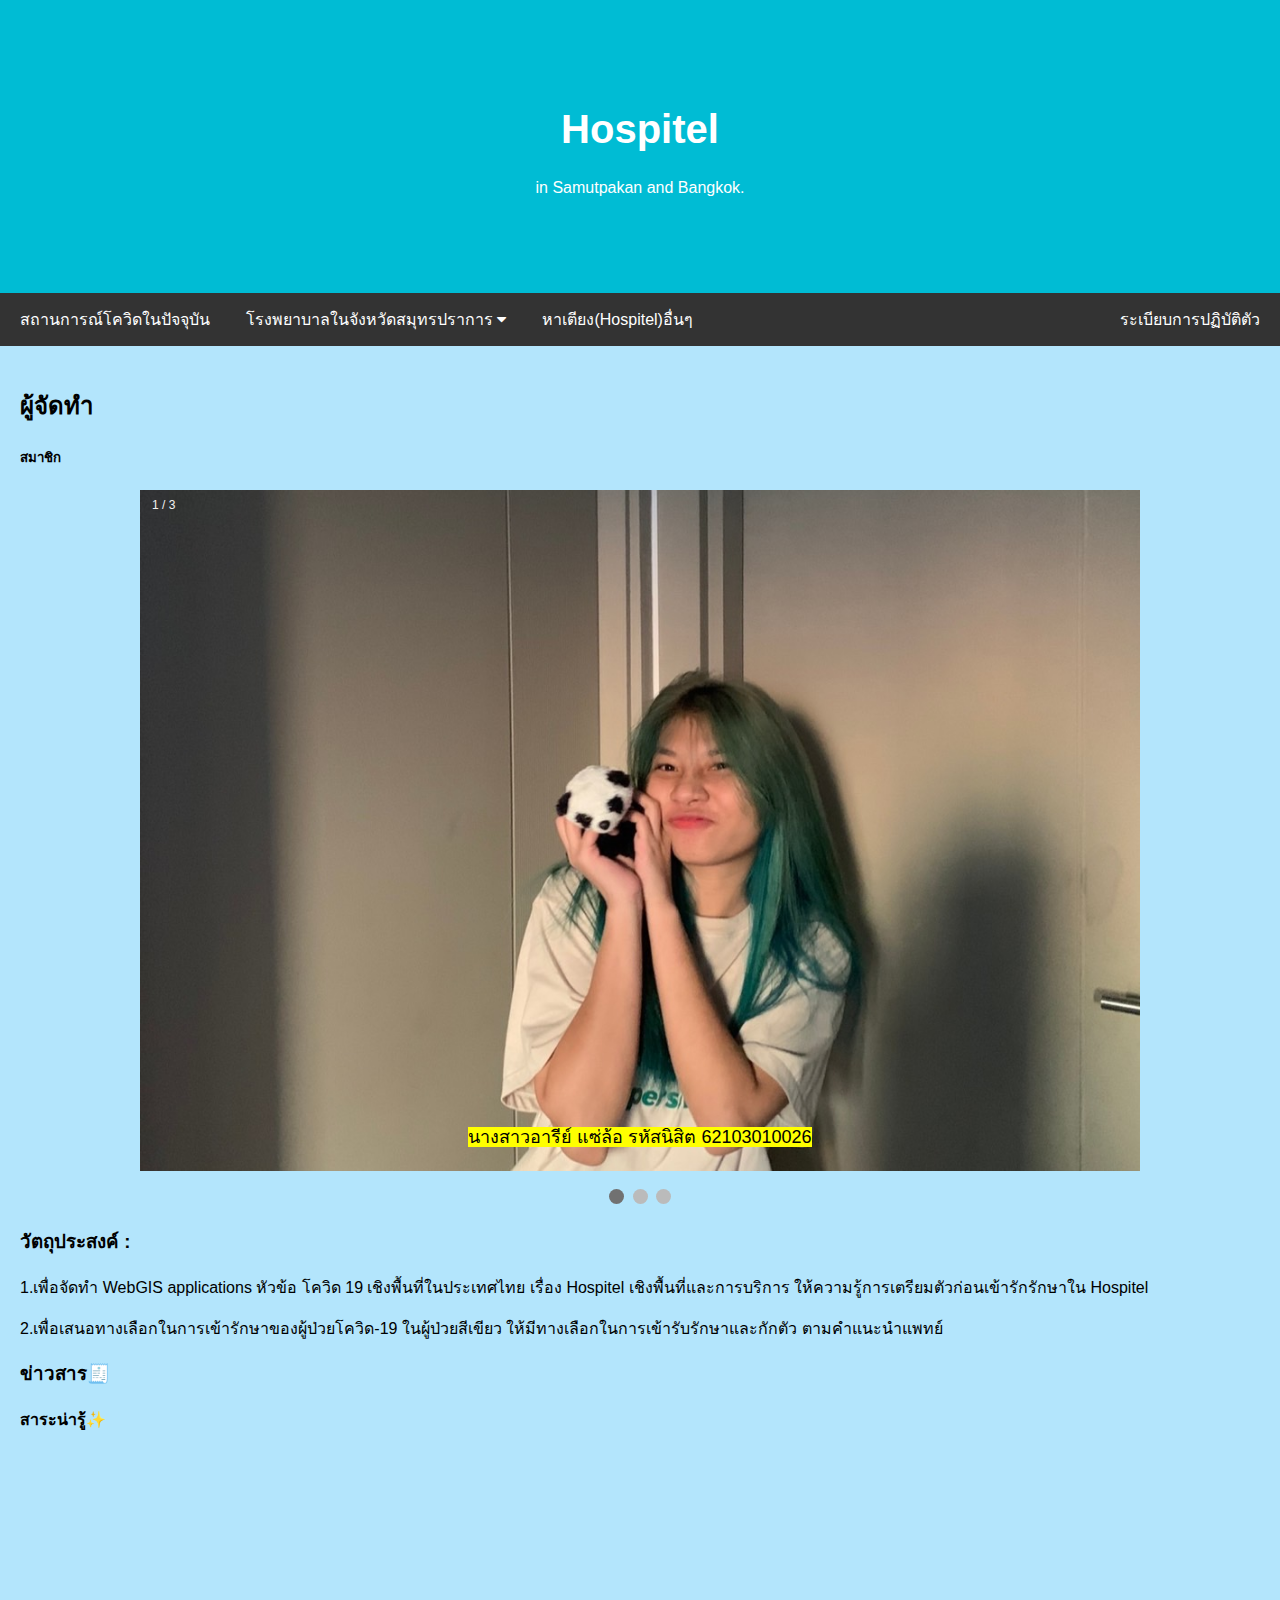
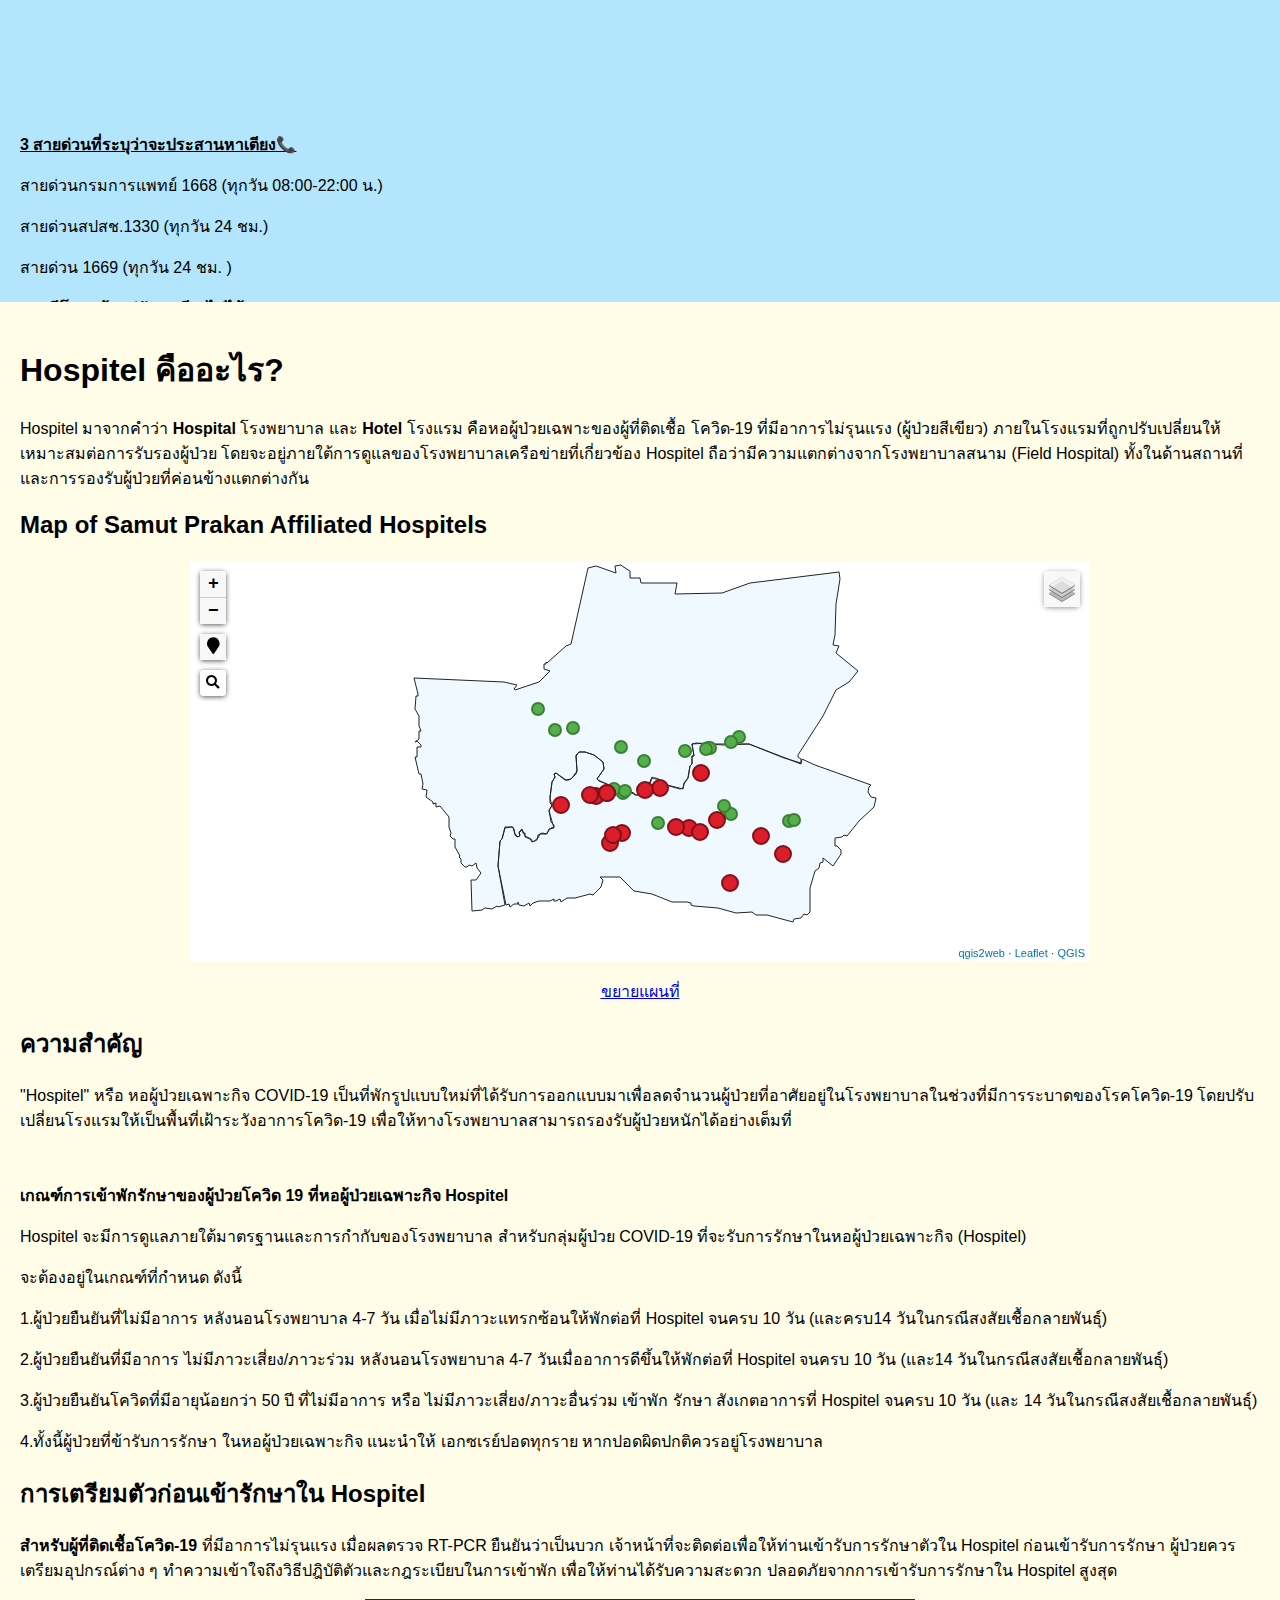
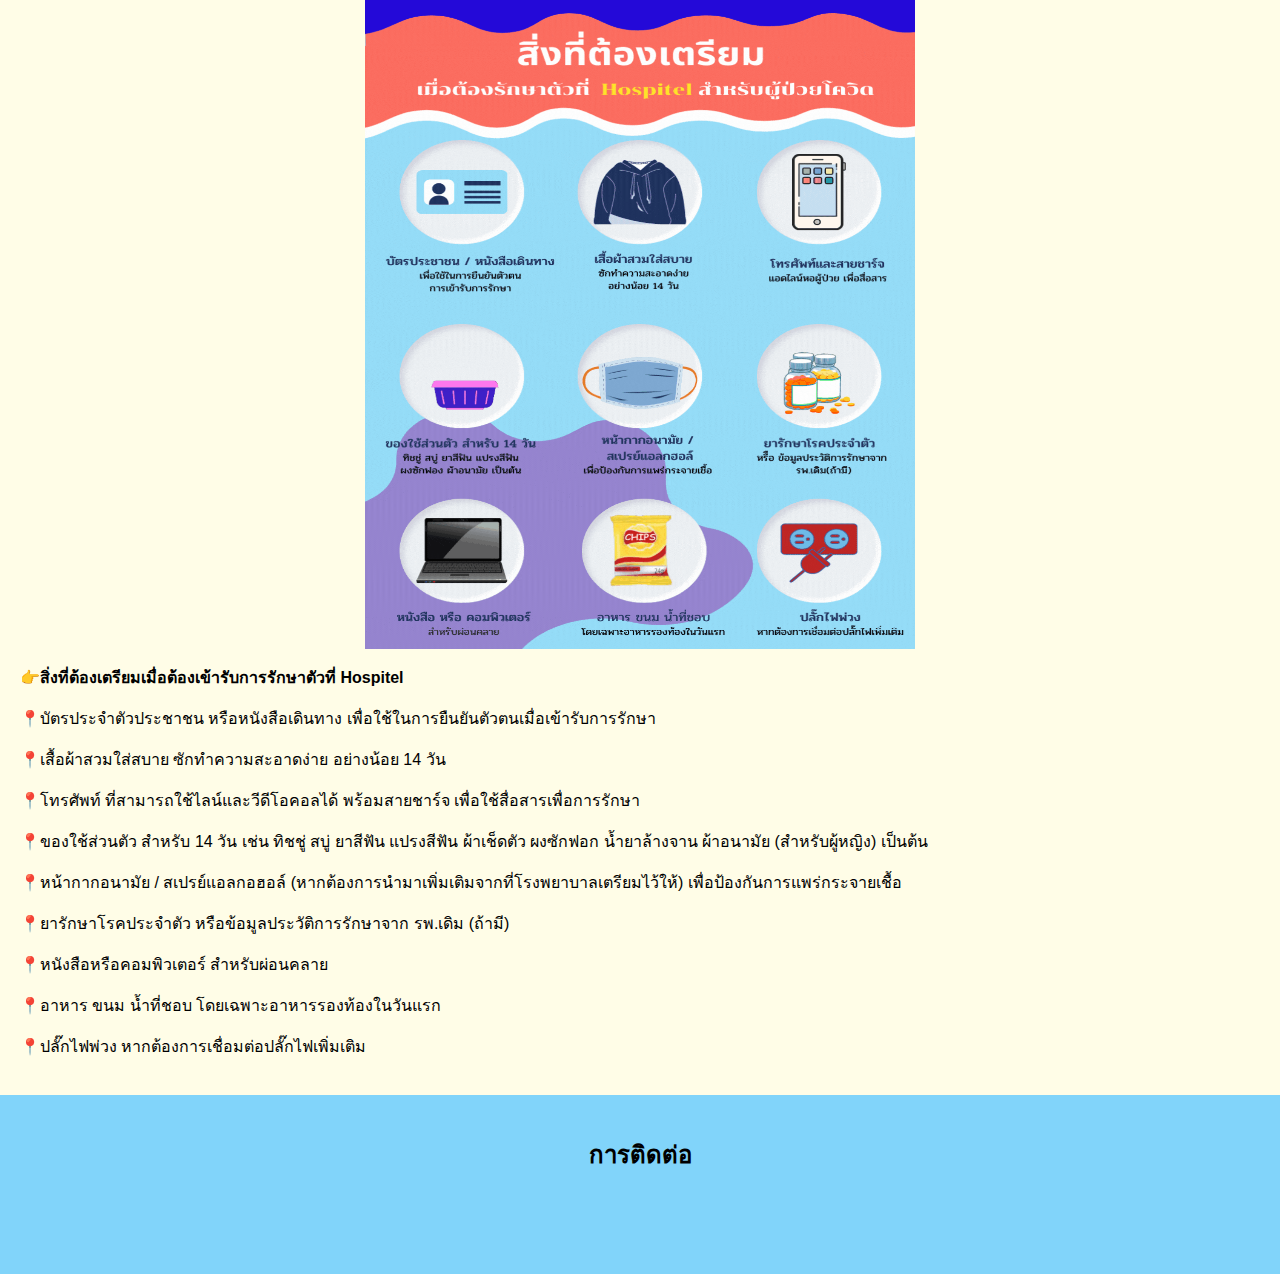
<file: index.html>
<html lang="en">
<head>
<title>Page Title</title>
<meta charset="UTF-8">
<meta name="viewport" content="width=device-width, initial-scale=1">
<link rel="stylesheet" href="css\styles.css">
<link rel="stylesheet" href="https://cdnjs.cloudflare.com/ajax/libs/font-awesome/4.7.0/css/font-awesome.min.css">
</head>
<body>

<div class="header">
  <h1>Hospitel</h1>
  <p>in Samutpakan and Bangkok.</p>
</div>

<div class="navbar">
  <a href="https://ddc.moph.go.th/covid19-dashboard/?dashboard=province">สถานการณ์โควิดในปัจจุบัน</a>
  <div class="dropdown">
  <button class="dropbtn" onclick="myFunction()">โรงพยาบาลในจังหวัดสมุทรปราการ
    <i class="fa fa-caret-down"></i>
  </button>
  <div class="dropdown-content" id="myDropdown">
    <a href="https://smpkhos.go.th/smpkV2/home.php">โรงพยาบาลสมุทรปราการ</a>
    <a href="http://www.muangsamut.net/?page_id=246">โรงพยาบาล เมืองสมุทรปู่เจ้า</a>
    <a href="https://www.paolohospital.com/th-TH/samut/Home">โรงพยาบาลเปาโลสมุทรปราการ</a>
    <a href="https://www.bph.go.th/it/">โรงพยาบาลบางพลี</a>
    <a href="https://www.rama.mahidol.ac.th/cnmi/contactus">โรงพยาบาล รามาธิบดีจักรีนฤบดินทร์</a>
    <a href="https://www.bangbohos.go.th/">โรงพยาบาลบางบ่อ</a>
    <a href="https://www.chularat3.com/">โรงพยาบาลจุฬารัตน์ 3 อินเตอร์</a>
    <a href="https://ch9airport.com/th/%E0%B8%AB%E0%B8%99%E0%B9%89%E0%B8%B2%E0%B9%81%E0%B8%A3%E0%B8%81/">โรงพยาบาลจุฬารัตน์ 9แอร์พอร์ต</a>
    <a href="https://www.bpksamutprakan.com/">โรงพยาบาลบางปะกอก สมุทรปราการ</a>
    <a href="https://healthserv.net/%E0%B9%82%E0%B8%A3%E0%B8%87%E0%B8%9E%E0%B8%A2%E0%B8%B2%E0%B8%9A%E0%B8%B2%E0%B8%A5%E0%B9%80%E0%B8%8B%E0%B9%87%E0%B8%99%E0%B8%97%E0%B8%A3%E0%B8%B1%E0%B8%A5%E0%B8%9B%E0%B8%B2%E0%B8%A3%E0%B9%8C%E0%B8%84-hospd763">โรงพยาบาลเซ็นทรัลปาร์ค</a>
    <a href="https://www.sikarin.com/">โรงพยาบาลศิครินทร์</a>
    <a href="http://www.samrong-hosp.com/">โรงพยาบาลสำโรงการแพทย์</a>
    <a href="https://www.vibharamchaiprakarn.com/contact.php">โรงพยาบาลวิภาราม-ชัยปราการ</a>
    <a href="https://www.princsuvarnabhumi.com/">โรงพยาบาลพริ้นซ์ สุวรรณภูมิ</a>
    <a href="http://www.muangsamut.net/?page_id=246">โรงพยาบาลเมืองสมุทรปากน้ำ</a>
    <a href="https://bangna.co.th/">โรงพยาบาลบางนา 2</a>
    <a href="https://bangna.co.th/home_bangna5.html">โรงพยาบาลบางนา 5</a>
  </div>
  </div>
  <a href="https://wehelpmed.com/hospital-and-hospital-find-a-bed/">หาเตียง(Hospitel)อื่นๆ</a>
  <a href="practice.html" class="right">ระเบียบการปฏิบัติตัว</a>
</div>

<script>
/* When the user clicks on the button,
toggle between hiding and showing the dropdown content */
function myFunction() {
  document.getElementById("myDropdown").classList.toggle("show");
}

// Close the dropdown if the user clicks outside of it
window.onclick = function(e) {
  if (!e.target.matches('.dropbtn')) {
  var myDropdown = document.getElementById("myDropdown");
    if (myDropdown.classList.contains('show')) {
      myDropdown.classList.remove('show');
    }
  }
}
</script>

<div class="row">
  <div class="side">
    <h2>ผู้จัดทำ</h2>
    <h5>สมาชิก</h5>
    <div class="slideshow-container">

<div class="mySlides fade">
  <div class="numbertext">1 / 3</div>
  <img src="images/turlek.jpg" style="width:100%">
  <div class="text"><Mark>นางสาวอารีย์ แซ่ล้อ รหัสนิสิต 62103010026</Mark></div>
</div>

<div class="mySlides fade">
  <div class="numbertext">2 / 3</div>
  <img src="images/flim.jpg" style="width:100%">
  <div class="text"><Mark>นางสาวจิรานุช สรพินิจ รหัสนิสิต 62103010499</Mark></div>
</div>

<div class="mySlides fade">
  <div class="numbertext">3 / 3</div>
  <img src="images/Arm.jpg" style="width:100%">
  <div class="text"><Mark>นายณัฐวัฒน์ โอนอ่อน รหัสนิสิต 62103010456</Mark></div>
</div>

</div>
<br>

<div style="text-align:center">
  <span class="dot"></span>
  <span class="dot"></span>
  <span class="dot"></span>
</div>

<script>
let slideIndex = 0;
showSlides();

function showSlides() {
  let i;
  let slides = document.getElementsByClassName("mySlides");
  let dots = document.getElementsByClassName("dot");
  for (i = 0; i < slides.length; i++) {
    slides[i].style.display = "none";
  }
  slideIndex++;
  if (slideIndex > slides.length) {slideIndex = 1}
  for (i = 0; i < dots.length; i++) {
    dots[i].className = dots[i].className.replace(" active", "");
  }
  slides[slideIndex-1].style.display = "block";
  dots[slideIndex-1].className += " active";
  setTimeout(showSlides, 2000); // Change image every 2 seconds
}
</script>
    <h3><strong>วัตถุประสงค์ :</strong></h3>
    <p>
      1.เพื่อจัดทำ WebGIS applications หัวข้อ โควิด 19 เชิงพื้นที่ในประเทศไทย เรื่อง Hospitel เชิงพื้นที่และการบริการ ให้ความรู้การเตรียมตัวก่อนเข้ารักรักษาใน Hospitel
    </p>
    <p>
      2.เพื่อเสนอทางเลือกในการเข้ารักษาของผู้ป่วยโควิด-19 ในผู้ป่วยสีเขียว ให้มีทางเลือกในการเข้ารับรักษาและกักตัว ตามคำแนะนำแพทย์
    </p>

    <h3><strong>ข่าวสาร🧾</strong></h3>
    <p><strong>สาระน่ารู้✨</strong></p>
    <div class="" style="height:250px;"><iframe width="400" height="230" src="https://www.youtube.com/embed/4HOdM21EzxM" title="YouTube video player" frameborder="0" allow="accelerometer; autoplay; clipboard-write; encrypted-media; gyroscope; picture-in-picture" allowfullscreen>
    </iframe></div><br>
    <div class="" style="height:150px;"><p><strong><ins>3 สายด่วนที่ระบุว่าจะประสานหาเตียง📞</ins></strong></p>
      <p>สายด่วนกรมการแพทย์ 1668 (ทุกวัน 08:00-22:00 น.)</p>
      <p>สายด่วนสปสช.1330 (ทุกวัน 24 ชม.)</p>
      <p>สายด่วน 1669 (ทุกวัน 24 ชม. )</p>
    <div class="" style="height:150px;"><p><strong>*กรณีโทรแล้วแต่ยังหาเตียงไม่ได้ <br>กรอกแบบฟอร์มด้านล่าง👇</strong></p>
      <a href="https://docs.google.com/forms/d/e/1FAIpQLSdc1vwt6kAMOlXoMsgjc88DCjvrUUO7Qv6M1KqUhiNA1kQjnA/viewform?fbclid=IwAR0eA5hpsBptHBtPcYyPmOBtRDMaTPn_EaQQWa3zI3TKr1y9ViAsOvOfuKg">✔️แบบฟอร์มเก็บข้อมูลผู้ป่วย Covid-19</a>
      </div>
    </div>
  </div>


  <div class="main">
    <h1>Hospitel คืออะไร?</h1>
    <p>Hospitel มาจากคำว่า <strong>Hospital</strong> โรงพยาบาล และ <strong>Hotel</strong> โรงแรม คือหอผู้ป่วยเฉพาะของผู้ที่ติดเชื้อ โควิด-19 ที่มีอาการไม่รุนแรง (ผู้ป่วยสีเขียว) ภายในโรงแรมที่ถูกปรับเปลี่ยนให้เหมาะสมต่อการรับรองผู้ป่วย โดยจะอยู่ภายใต้การดูแลของโรงพยาบาลเครือข่ายที่เกี่ยวข้อง Hospitel ถือว่ามีความแตกต่างจากโรงพยาบาลสนาม (Field Hospital) ทั้งในด้านสถานที่และการรองรับผู้ป่วยที่ค่อนข้างแตกต่างกัน </p>
    <h2>Map of Samut Prakan Affiliated Hospitels</h2>
    <h5></h5>
    <div class="" style="height:400px;"><center><iframe src="Qgis.html" width="900" height="400" style="border:0;" allowfullscreen="" loading="lazy"></iframe></center></div>
    <br>
    <center><a href="Qgis.html">ขยายแผนที่</a></center>
    <h2>ความสำคัญ</h2>
    <p>"Hospitel" หรือ หอผู้ป่วยเฉพาะกิจ COVID-19 เป็นที่พักรูปแบบใหม่ที่ได้รับการออกแบบมาเพื่อลดจำนวนผู้ป่วยที่อาศัยอยู่ในโรงพยาบาลในช่วงที่มีการระบาดของโรคโควิด-19  โดยปรับเปลี่ยนโรงแรมให้เป็นพื้นที่เฝ้าระวังอาการโควิด-19 เพื่อให้ทางโรงพยาบาลสามารถรองรับผู้ป่วยหนักได้อย่างเต็มที่</p>
    <br>
    <p><strong>เกณฑ์การเข้าพักรักษาของผู้ป่วยโควิด 19 ที่หอผู้ป่วยเฉพาะกิจ Hospitel</strong></p>
    <p>Hospitel จะมีการดูแลภายใต้มาตรฐานและการกำกับของโรงพยาบาล สำหรับกลุ่มผู้ป่วย COVID-19 ที่จะรับการรักษาในหอผู้ป่วยเฉพาะกิจ (Hospitel) </p>
    <p>จะต้องอยู่ในเกณฑ์ที่กำหนด ดังนี้</p>
    <p>1.ผู้ป่วยยืนยันที่ไม่มีอาการ หลังนอนโรงพยาบาล 4-7 วัน เมื่อไม่มีภาวะแทรกซ้อนให้พักต่อที่ Hospitel จนครบ 10 วัน (และครบ14 วันในกรณีสงสัยเชื้อกลายพันธุ์)</p>
    <p>2.ผู้ป่วยยืนยันที่มีอาการ ไม่มีภาวะเสี่ยง/ภาวะร่วม หลังนอนโรงพยาบาล 4-7 วันเมื่ออาการดีขึ้นให้พักต่อที่ Hospitel จนครบ 10 วัน (และ14 วันในกรณีสงสัยเชื้อกลายพันธุ์)</p>
    <p>3.ผู้ป่วยยืนยันโควิดที่มีอายุน้อยกว่า 50 ปี ที่ไม่มีอาการ หรือ ไม่มีภาวะเสี่ยง/ภาวะอื่นร่วม เข้าพัก รักษา สังเกตอาการที่ Hospitel จนครบ 10 วัน (และ 14 วันในกรณีสงสัยเชื้อกลายพันธุ์)</p>
    <p>4.ทั้งนี้ผู้ป่วยที่ข้ารับการรักษา ในหอผู้ป่วยเฉพาะกิจ แนะนําให้ เอกซเรย์ปอดทุกราย หากปอดผิดปกติควรอยู่โรงพยาบาล</p>

    <h2>การเตรียมตัวก่อนเข้ารักษาใน Hospitel</h2>
    <p><strong>สำหรับผู้ที่ติดเชื้อโควิด-19</strong> ที่มีอาการไม่รุนแรง เมื่อผลตรวจ RT-PCR ยืนยันว่าเป็นบวก เจ้าหน้าที่จะติดต่อเพื่อให้ท่านเข้ารับการรักษาตัวใน Hospitel  ก่อนเข้ารับการรักษา ผู้ป่วยควรเตรียมอุปกรณ์ต่าง ๆ ทำความเข้าใจถึงวิธีปฎิบัติตัวและกฎระเบียบในการเข้าพัก เพื่อให้ท่านได้รับความสะดวก ปลอดภัยจากการเข้ารับการรักษาใน Hospitel สูงสุด</p>
    <div class="" style="height:650px;"><center><img src="images\Photo1.gif" width="550" height="650" style="border:0;" allowfullscreen="" loading="lazy"></center></div>
    <p><strong>👉สิ่งที่ต้องเตรียมเมื่อต้องเข้ารับการรักษาตัวที่ Hospitel</strong></p>
<p>📍บัตรประจำตัวประชาชน หรือหนังสือเดินทาง เพื่อใช้ในการยืนยันตัวตนเมื่อเข้ารับการรักษา</p>
<p>📍เสื้อผ้าสวมใส่สบาย ซักทำความสะอาดง่าย อย่างน้อย 14 วัน</p>
<p>📍โทรศัพท์ ที่สามารถใช้ไลน์และวีดีโอคอลได้ พร้อมสายชาร์จ เพื่อใช้สื่อสารเพื่อการรักษา</p>
<p>📍ของใช้ส่วนตัว สำหรับ 14 วัน เช่น ทิชชู่ สบู่ ยาสีฟัน แปรงสีฟัน ผ้าเช็ดตัว  ผงซักฟอก น้ำยาล้างจาน ผ้าอนามัย (สำหรับผู้หญิง) เป็นต้น</p>
<p>📍หน้ากากอนามัย /  สเปรย์แอลกอฮอล์ (หากต้องการนำมาเพิ่มเติมจากที่โรงพยาบาลเตรียมไว้ให้) เพื่อป้องกันการแพร่กระจายเชื้อ</p>
<p>📍ยารักษาโรคประจำตัว หรือข้อมูลประวัติการรักษาจาก รพ.เดิม (ถ้ามี)</p>
<p>📍หนังสือหรือคอมพิวเตอร์ สำหรับผ่อนคลาย</p>
<p>📍อาหาร ขนม น้ำที่ชอบ โดยเฉพาะอาหารรองท้องในวันแรก</p>
<p>📍ปลั๊กไฟพ่วง หากต้องการเชื่อมต่อปลั๊กไฟเพิ่มเติม</p>
  </div>
</div>

<div class="footer">
  <h2>การติดต่อ</h2>
  <a href="http://www.spko.moph.go.th/"><img src="images\logo-1.png" width="200" height="60" style="border:0;" allowfullscreen="" loading="lazy"></a>&nbsp;&nbsp;
  <a href="https://th-th.facebook.com/prdsamutprakan/"><img src="images\facebook.png" width="50" height="50" style="border:0;" allowfullscreen="" loading="lazy"></a>&nbsp;&nbsp;
  <a href="https://page.line.me/sabaideebot?openQrModal=true"><img src="images\iconline.png" width="50" height="50" style="border:0;" allowfullscreen="" loading="lazy"></a>&nbsp;&nbsp;
  <a href="https://twitter.com/pr_moph?ref_src=twsrc%5Egoogle%7Ctwcamp%5Eserp%7Ctwgr%5Eauthor"><img src="images\twitter.png" width="50" height="50" style="border:0;" allowfullscreen="" loading="lazy"></a>

</div>

</body>
</html>
</file>
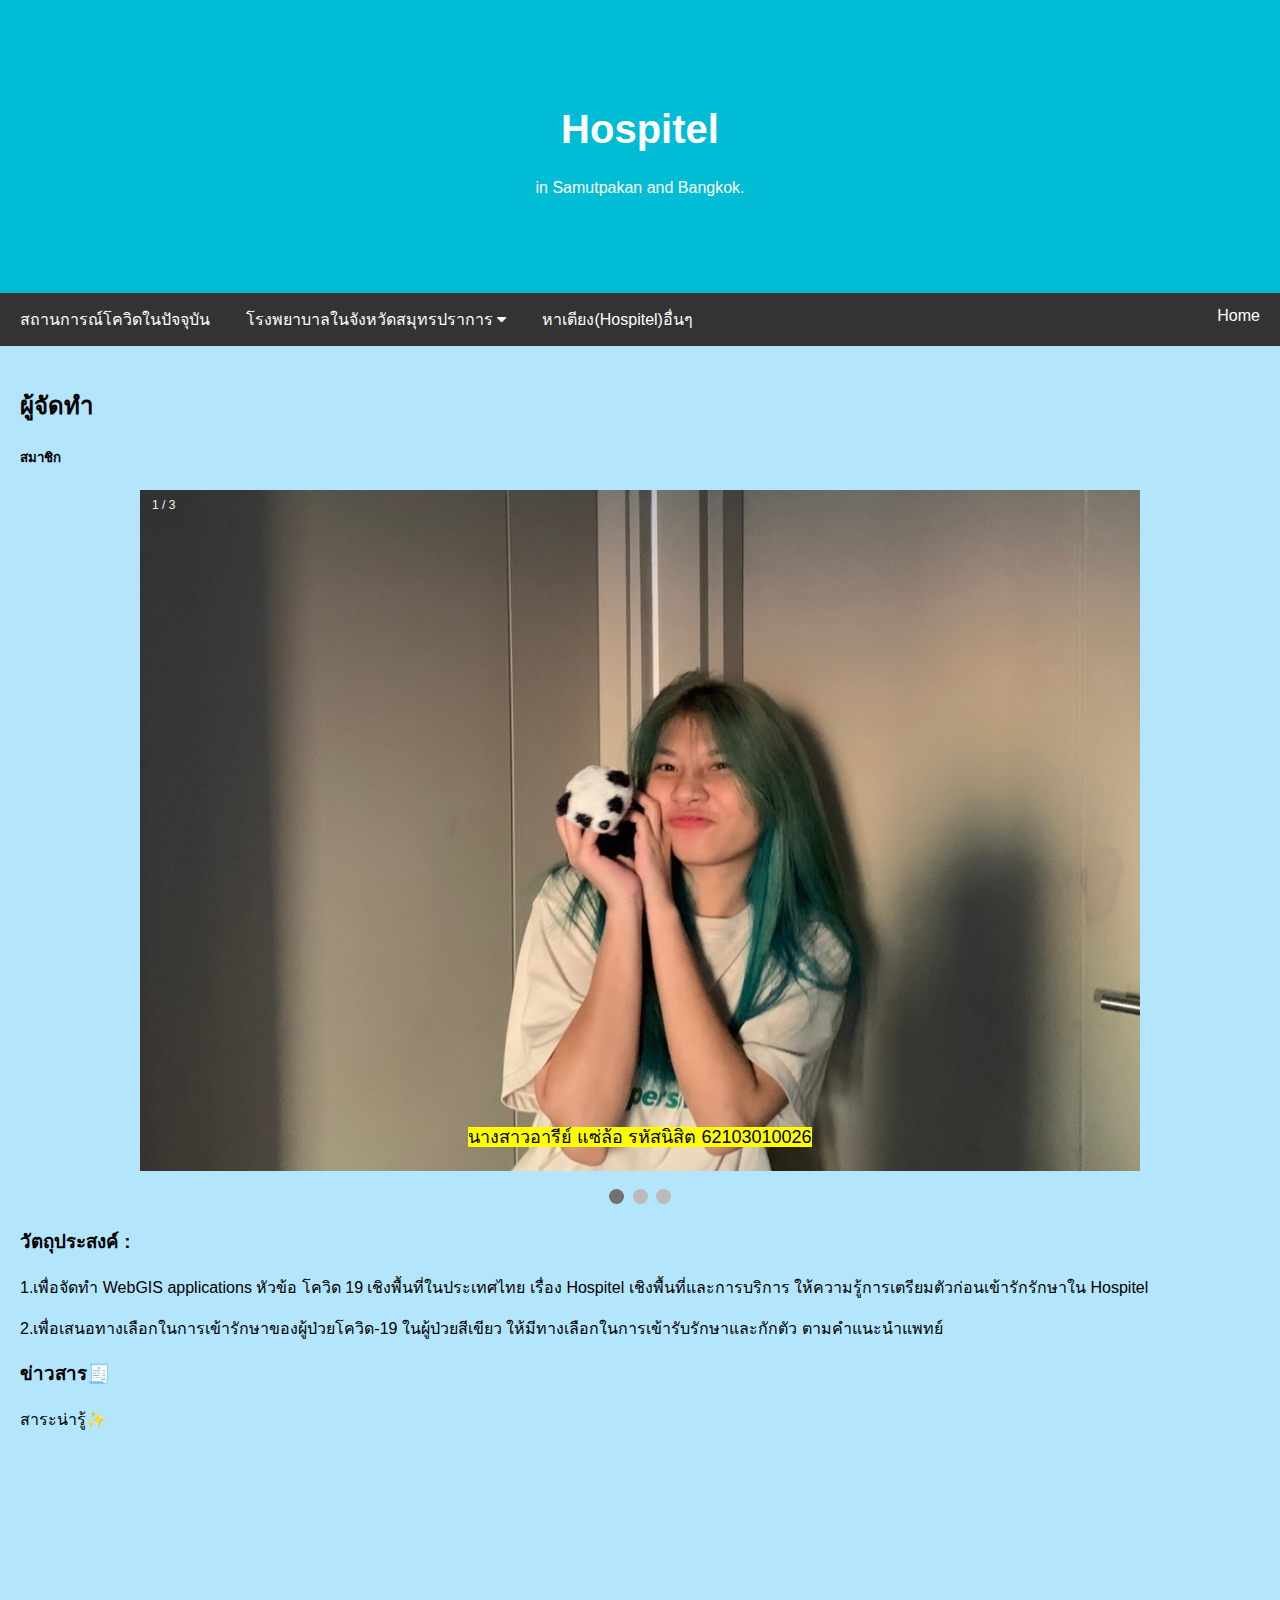
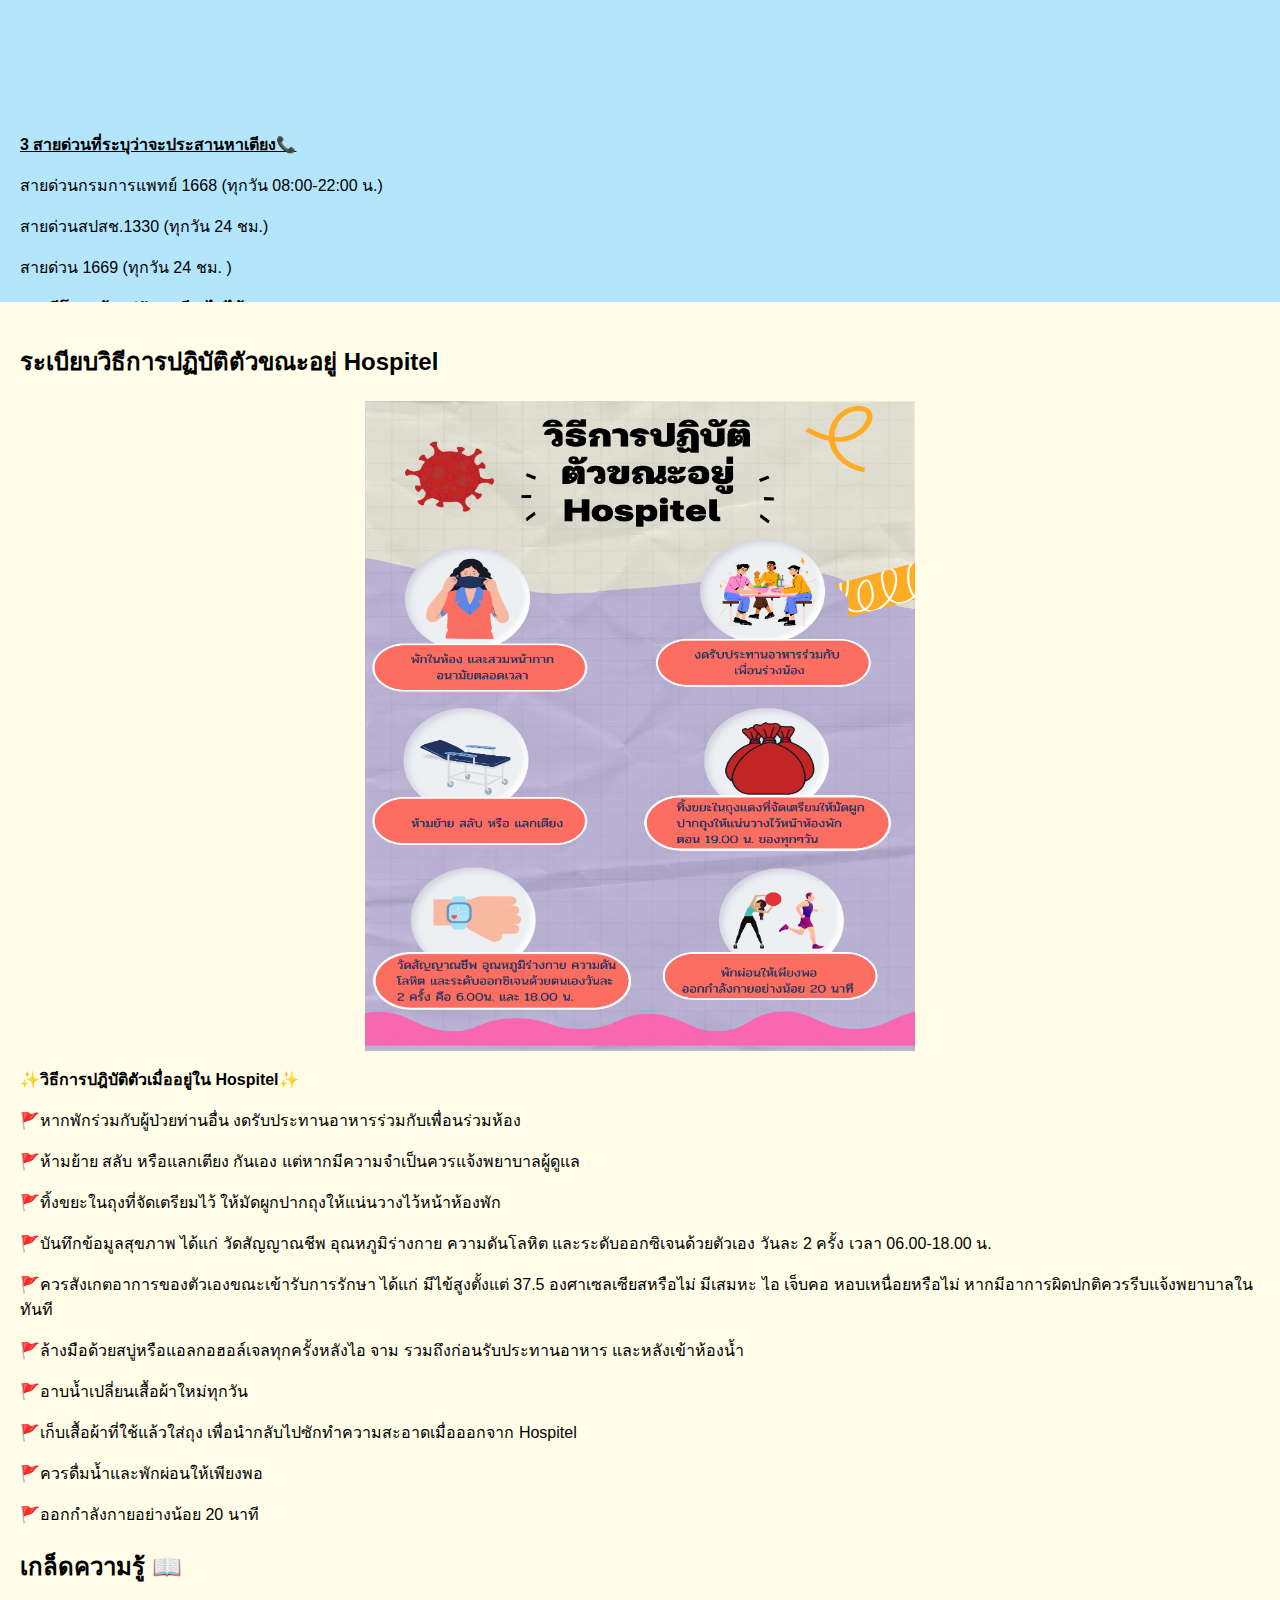
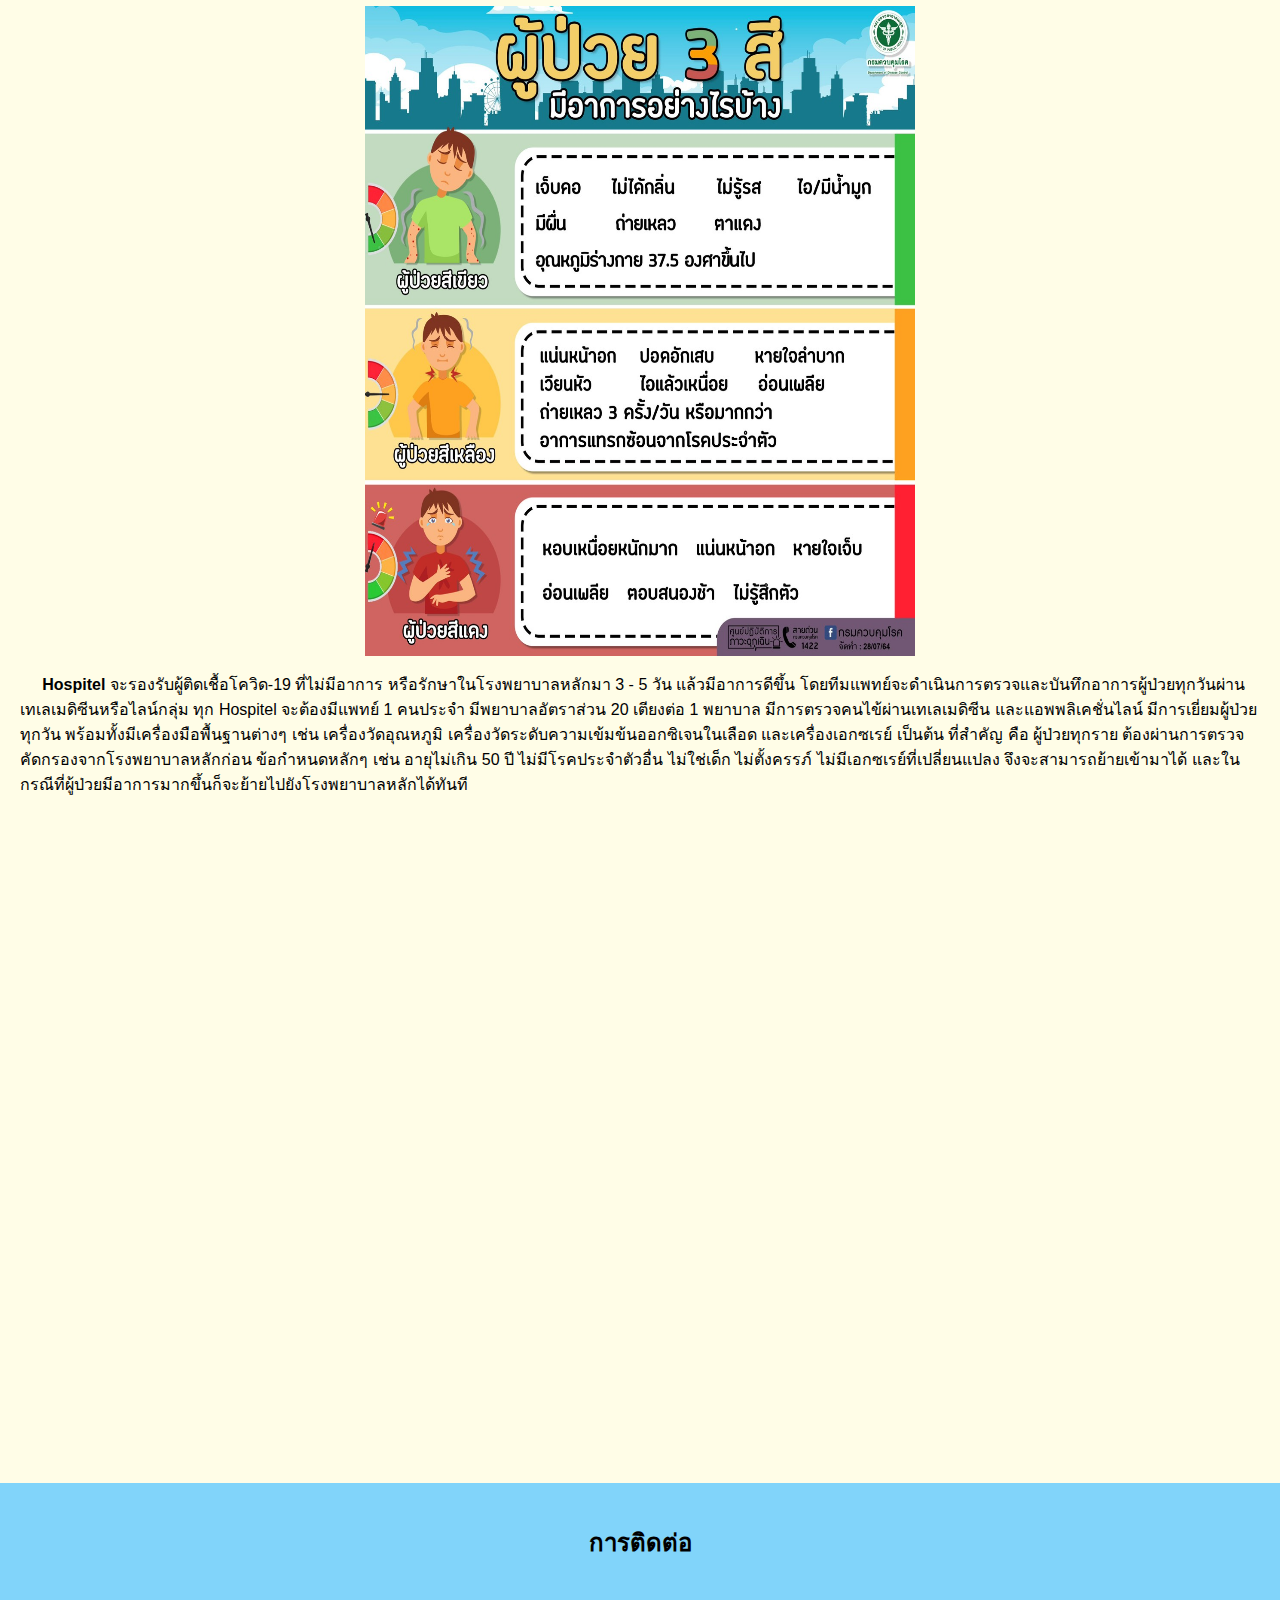
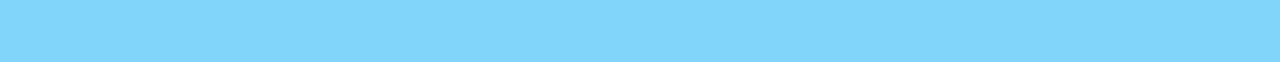
<file: practice.html>
<html lang="en">
<head>
<title>Page Title</title>
<meta charset="UTF-8">
<meta name="viewport" content="width=device-width, initial-scale=1">
<link rel="stylesheet" href="css\styles.css">
<link rel="stylesheet" href="https://cdnjs.cloudflare.com/ajax/libs/font-awesome/4.7.0/css/font-awesome.min.css">

</head>
<body>

<div class="header">
  <h1>Hospitel</h1>
  <p>in Samutpakan and Bangkok.</p>
</div>

<div class="navbar">
  <a href="https://ddc.moph.go.th/covid19-dashboard/?dashboard=province">สถานการณ์โควิดในปัจจุบัน</a>
  <div class="dropdown">
  <button class="dropbtn" onclick="myFunction()">โรงพยาบาลในจังหวัดสมุทรปราการ
    <i class="fa fa-caret-down"></i>
  </button>
  <div class="dropdown-content" id="myDropdown">
    <a href="https://smpkhos.go.th/smpkV2/home.php">โรงพยาบาลสมุทรปราการ</a>
    <a href="http://www.muangsamut.net/?page_id=246">โรงพยาบาล เมืองสมุทรปู่เจ้า</a>
    <a href="https://www.paolohospital.com/th-TH/samut/Home">โรงพยาบาลเปาโลสมุทรปราการ</a>
    <a href="https://www.bph.go.th/it/">โรงพยาบาลบางพลี</a>
    <a href="https://www.rama.mahidol.ac.th/cnmi/contactus">โรงพยาบาล รามาธิบดีจักรีนฤบดินทร์</a>
    <a href="https://www.bangbohos.go.th/">โรงพยาบาลบางบ่อ</a>
    <a href="https://www.chularat3.com/">โรงพยาบาลจุฬารัตน์ 3 อินเตอร์</a>
    <a href="https://ch9airport.com/th/%E0%B8%AB%E0%B8%99%E0%B9%89%E0%B8%B2%E0%B9%81%E0%B8%A3%E0%B8%81/">โรงพยาบาลจุฬารัตน์ 9แอร์พอร์ต</a>
    <a href="https://www.bpksamutprakan.com/">โรงพยาบาลบางปะกอก สมุทรปราการ</a>
    <a href="https://healthserv.net/%E0%B9%82%E0%B8%A3%E0%B8%87%E0%B8%9E%E0%B8%A2%E0%B8%B2%E0%B8%9A%E0%B8%B2%E0%B8%A5%E0%B9%80%E0%B8%8B%E0%B9%87%E0%B8%99%E0%B8%97%E0%B8%A3%E0%B8%B1%E0%B8%A5%E0%B8%9B%E0%B8%B2%E0%B8%A3%E0%B9%8C%E0%B8%84-hospd763">โรงพยาบาลเซ็นทรัลปาร์ค</a>
    <a href="https://www.sikarin.com/">โรงพยาบาลศิครินทร์</a>
    <a href="http://www.samrong-hosp.com/">โรงพยาบาลสำโรงการแพทย์</a>
    <a href="https://www.vibharamchaiprakarn.com/contact.php">โรงพยาบาลวิภาราม-ชัยปราการ</a>
    <a href="https://www.princsuvarnabhumi.com/">โรงพยาบาลพริ้นซ์ สุวรรณภูมิ</a>
    <a href="http://www.muangsamut.net/?page_id=246">โรงพยาบาลเมืองสมุทรปากน้ำ</a>
    <a href="https://bangna.co.th/">โรงพยาบาลบางนา 2</a>
    <a href="https://bangna.co.th/home_bangna5.html">โรงพยาบาลบางนา 5</a>
  </div>
  </div>
  <a href="https://wehelpmed.com/hospital-and-hospital-find-a-bed/">หาเตียง(Hospitel)อื่นๆ</a>
  <a href="index.html" class="right">Home</a>
</div>

<script>
/* When the user clicks on the button,
toggle between hiding and showing the dropdown content */
function myFunction() {
  document.getElementById("myDropdown").classList.toggle("show");
}

// Close the dropdown if the user clicks outside of it
window.onclick = function(e) {
  if (!e.target.matches('.dropbtn')) {
  var myDropdown = document.getElementById("myDropdown");
    if (myDropdown.classList.contains('show')) {
      myDropdown.classList.remove('show');
    }
  }
}
</script>

<div class="row">
  <div class="side">
    <h2>ผู้จัดทำ</h2>
    <h5>สมาชิก</h5>
    <div class="slideshow-container">

<div class="mySlides fade">
  <div class="numbertext">1 / 3</div>
  <img src="images/turlek.jpg" style="width:100%">
  <div class="text"><Mark>นางสาวอารีย์ แซ่ล้อ รหัสนิสิต 62103010026</Mark></div>
</div>

<div class="mySlides fade">
  <div class="numbertext">2 / 3</div>
  <img src="images/flim.jpg" style="width:100%">
  <div class="text"><Mark>นางสาวจิรานุช สรพินิจ รหัสนิสิต 62103010499</Mark></div>
</div>

<div class="mySlides fade">
  <div class="numbertext">3 / 3</div>
  <img src="images/Arm.jpg" style="width:100%">
  <div class="text"><Mark>นายณัฐวัฒน์ โอนอ่อน รหัสนิสิต 62103010456</Mark></div>
</div>

</div>
<br>

<div style="text-align:center">
  <span class="dot"></span>
  <span class="dot"></span>
  <span class="dot"></span>
</div>

<script>
let slideIndex = 0;
showSlides();

function showSlides() {
  let i;
  let slides = document.getElementsByClassName("mySlides");
  let dots = document.getElementsByClassName("dot");
  for (i = 0; i < slides.length; i++) {
    slides[i].style.display = "none";
  }
  slideIndex++;
  if (slideIndex > slides.length) {slideIndex = 1}
  for (i = 0; i < dots.length; i++) {
    dots[i].className = dots[i].className.replace(" active", "");
  }
  slides[slideIndex-1].style.display = "block";
  dots[slideIndex-1].className += " active";
  setTimeout(showSlides, 2000); // Change image every 2 seconds
}
</script>
    <h3><strong>วัตถุประสงค์ :</strong></h3>
    <p>
      1.เพื่อจัดทำ WebGIS applications หัวข้อ โควิด 19 เชิงพื้นที่ในประเทศไทย เรื่อง Hospitel เชิงพื้นที่และการบริการ ให้ความรู้การเตรียมตัวก่อนเข้ารักรักษาใน Hospitel
    </p>
    <p>
      2.เพื่อเสนอทางเลือกในการเข้ารักษาของผู้ป่วยโควิด-19 ในผู้ป่วยสีเขียว ให้มีทางเลือกในการเข้ารับรักษาและกักตัว ตามคำแนะนำแพทย์
    </p>

    <h3>ข่าวสาร🧾</h3>
    <p>สาระน่ารู้✨</p>
    <div class="" style="height:250px;"><iframe width="400" height="230" src="https://www.youtube.com/embed/g20WUcQ-l38" title="YouTube video player" frameborder="0" allow="accelerometer; autoplay; clipboard-write; encrypted-media; gyroscope; picture-in-picture" allowfullscreen>
    </iframe></div><br>
    <div class="" style="height:150px;"><p><strong><ins>3 สายด่วนที่ระบุว่าจะประสานหาเตียง📞</ins></strong></p>
      <p>สายด่วนกรมการแพทย์ 1668 (ทุกวัน 08:00-22:00 น.)</p>
      <p>สายด่วนสปสช.1330 (ทุกวัน 24 ชม.)</p>
      <p>สายด่วน 1669 (ทุกวัน 24 ชม. )</p>
    <div class="" style="height:150px;"><p><strong>*กรณีโทรแล้วแต่ยังหาเตียงไม่ได้ <br>กรอกแบบฟอร์มด้านล่าง👇</strong></p>
      <a href="https://docs.google.com/forms/d/e/1FAIpQLSdc1vwt6kAMOlXoMsgjc88DCjvrUUO7Qv6M1KqUhiNA1kQjnA/viewform?fbclid=IwAR0eA5hpsBptHBtPcYyPmOBtRDMaTPn_EaQQWa3zI3TKr1y9ViAsOvOfuKg">✔️แบบฟอร์มเก็บข้อมูลผู้ป่วย Covid-19</a>
      </div>
    </div>
    </div>

  <div class="main">
    <h2>ระเบียบวิธีการปฏิบัติตัวขณะอยู่ Hospitel</h2>
    <div class="" style="height:650px;"><center><img src="images\photo2.png" width="550" height="650" style="border:0;" allowfullscreen="" loading="lazy"></center></div>
    <p><strong>✨วิธีการปฎิบัติตัวเมื่ออยู่ใน Hospitel✨</strong></p>
<p>🚩หากพักร่วมกับผู้ป่วยท่านอื่น งดรับประทานอาหารร่วมกับเพื่อนร่วมห้อง</p>
<p>🚩ห้ามย้าย สลับ หรือแลกเตียง กันเอง แต่หากมีความจำเป็นควรแจ้งพยาบาลผู้ดูแล</p>
<p>🚩ทิ้งขยะในถุงที่จัดเตรียมไว้ ให้มัดผูกปากถุงให้แน่นวางไว้หน้าห้องพัก</p>
<p>🚩บันทึกข้อมูลสุขภาพ ได้แก่ วัดสัญญาณชีพ อุณหภูมิร่างกาย ความดันโลหิต และระดับออกซิเจนด้วยตัวเอง วันละ 2 ครั้ง เวลา 06.00-18.00 น.</p>
<p>🚩ควรสังเกตอาการของตัวเองขณะเข้ารับการรักษา ได้แก่ มีไข้สูงตั้งแต่ 37.5 องศาเซลเซียสหรือไม่ มีเสมหะ ไอ เจ็บคอ หอบเหนื่อยหรือไม่ หากมีอาการผิดปกติควรรีบแจ้งพยาบาลในทันที</p>
<p>🚩ล้างมือด้วยสบู่หรือแอลกอฮอล์เจลทุกครั้งหลังไอ จาม รวมถึงก่อนรับประทานอาหาร และหลังเข้าห้องน้ำ</p>
<p>🚩อาบน้ำเปลี่ยนเสื้อผ้าใหม่ทุกวัน</p>
<p>🚩เก็บเสื้อผ้าที่ใช้แล้วใส่ถุง เพื่อนำกลับไปซักทำความสะอาดเมื่อออกจาก Hospitel</p>
<p>🚩ควรดื่มน้ำและพักผ่อนให้เพียงพอ</p>
<p>🚩ออกกำลังกายอย่างน้อย 20 นาที</p>
    <h2>เกล็ดความรู้ 📖</h2>
    <center><img src="images\info2.jpg" width="550" height="650" style="border:0;" allowfullscreen="" loading="lazy"></center>
    <p>&nbsp;&nbsp;&nbsp;&nbsp; <strong>Hospitel</strong> จะรองรับผู้ติดเชื้อโควิด-19 ที่ไม่มีอาการ หรือรักษาในโรงพยาบาลหลักมา 3 - 5 วัน แล้วมีอาการดีขึ้น โดยทีมแพทย์จะดำเนินการตรวจและบันทึกอาการผู้ป่วยทุกวันผ่านเทเลเมดิซีนหรือไลน์กลุ่ม
ทุก Hospitel จะต้องมีแพทย์ 1 คนประจำ มีพยาบาลอัตราส่วน 20 เตียงต่อ 1 พยาบาล มีการตรวจคนไข้ผ่านเทเลเมดิซีน และแอพพลิเคชั่นไลน์ มีการเยี่ยมผู้ป่วยทุกวัน พร้อมทั้งมีเครื่องมือพื้นฐานต่างๆ เช่น เครื่องวัดอุณหภูมิ เครื่องวัดระดับความเข้มข้นออกซิเจนในเลือด และเครื่องเอกซเรย์ เป็นต้น
ที่สำคัญ คือ ผู้ป่วยทุกราย ต้องผ่านการตรวจคัดกรองจากโรงพยาบาลหลักก่อน ข้อกำหนดหลักๆ เช่น อายุไม่เกิน 50 ปี ไม่มีโรคประจำตัวอื่น ไม่ใช่เด็ก ไม่ตั้งครรภ์ ไม่มีเอกซเรย์ที่เปลี่ยนแปลง จึงจะสามารถย้ายเข้ามาได้ และในกรณีที่ผู้ป่วยมีอาการมากขึ้นก็จะย้ายไปยังโรงพยาบาลหลักได้ทันที</p>
    <center><img src="images\info4.jpg" width="550" height="650" style="border:0;" allowfullscreen="" loading="lazy"></center>
  </div>
</div>

<div class="footer">
  <h2>การติดต่อ</h2>
  <a href="http://www.spko.moph.go.th/"><img src="images\logo-1.png" width="200" height="60" style="border:0;" allowfullscreen="" loading="lazy"></a>&nbsp;&nbsp;
  <a href="https://th-th.facebook.com/prdsamutprakan/"><img src="images\facebook.png" width="50" height="50" style="border:0;" allowfullscreen="" loading="lazy"></a>&nbsp;&nbsp;
  <a href="https://page.line.me/sabaideebot?openQrModal=true"><img src="images\iconline.png" width="50" height="50" style="border:0;" allowfullscreen="" loading="lazy"></a>&nbsp;&nbsp;
  <a href="https://twitter.com/pr_moph?ref_src=twsrc%5Egoogle%7Ctwcamp%5Eserp%7Ctwgr%5Eauthor"><img src="images\twitter.png" width="50" height="50" style="border:0;" allowfullscreen="" loading="lazy"></a>

</div>

</body>
</html>
</file>
